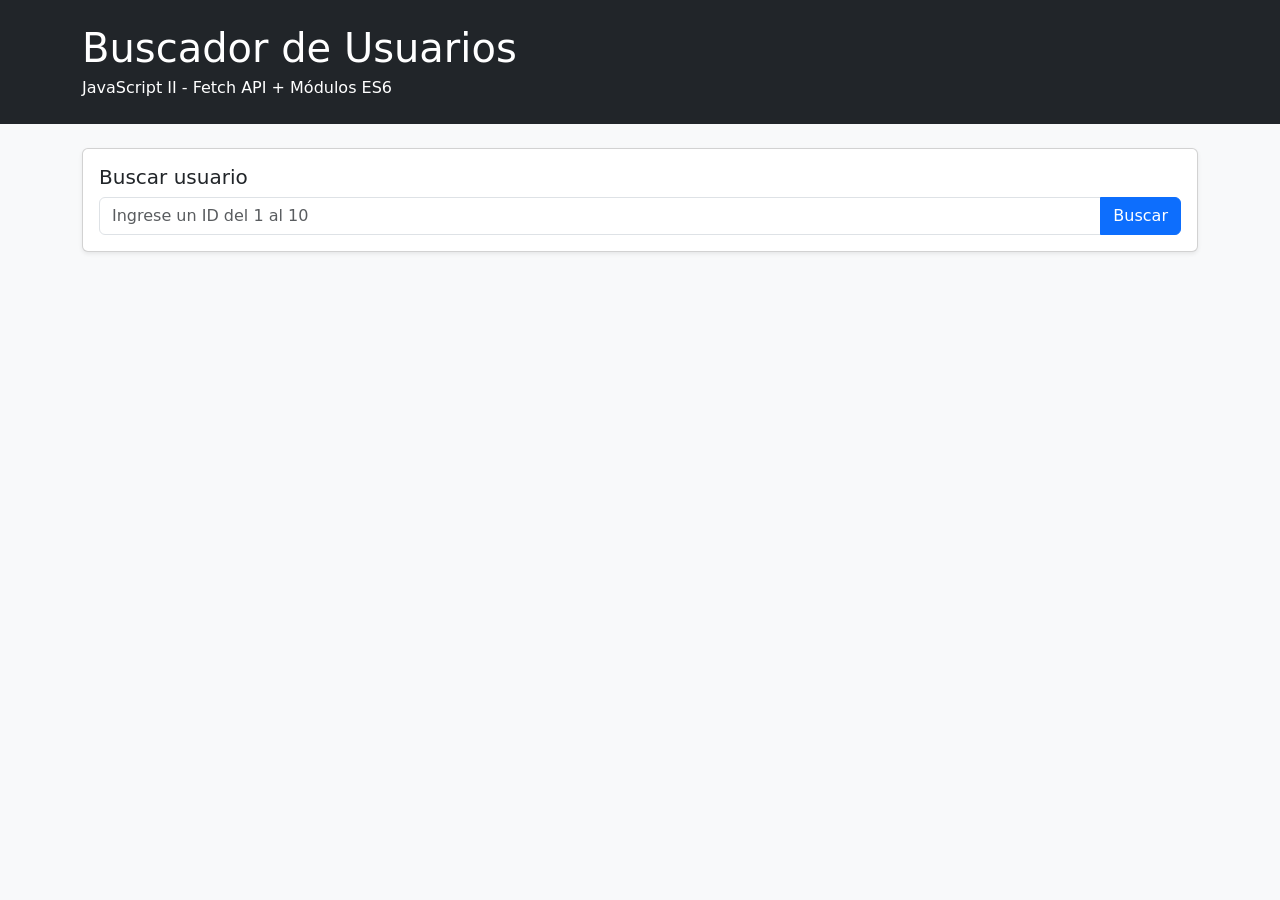
<file: clase-1609/index.html>
<!DOCTYPE html>
<html lang="es">

<head>

    <meta charset="UTF-8">

    <meta
        name="viewport"
        content="width=device-width, initial-scale=1.0"
    >

    <title>Buscador de Usuarios - JavaScript II</title>

    <!-- Bootstrap 5 -->
    <link
        href="https://cdn.jsdelivr.net/npm/bootstrap@5.3.0/dist/css/bootstrap.min.css" rel="stylesheet"
    >

</head>


<body class="bg-light">


    <!-- HEADER -->

    <header class="bg-dark text-white py-4 mb-4">

        <div class="container">

            <h1 class="mb-1">
                Buscador de Usuarios
            </h1>

            <p class="mb-0">
                JavaScript II - Fetch API + Módulos ES6
            </p>

        </div>

    </header>


    <!-- CONTENIDO PRINCIPAL -->

    <main class="container">


        <!-- FORMULARIO DE BÚSQUEDA -->

        <div class="card shadow-sm mb-4">

            <div class="card-body">

                <h5 class="card-title">
                    Buscar usuario
                </h5>

                <div class="input-group">

                    <input
                        type="number"
                        id="usuarioId"
                        class="form-control"
                        placeholder="Ingrese un ID del 1 al 10"
                        min="1"
                        max="10"
                    >

                    <button
                        id="btnBuscar"
                        class="btn btn-primary"
                    >
                        Buscar
                    </button>

                </div>

            </div>

        </div>


        <!-- SPINNER -->

        <div
            id="spinner"
            class="text-center my-5 d-none"
        >

            <div
                class="spinner-border text-primary"
                role="status"
            >

                <span class="visually-hidden">
                    Cargando...
                </span>

            </div>

            <p class="mt-2 text-muted">
                Consultando API...
            </p>

        </div>


        <!-- MENSAJES -->

        <div id="mensaje"></div>


        <!-- RESULTADO -->

        <div
            id="resultado"
            class="row"
        ></div>


    </main>


    <!-- JAVASCRIPT -->

    <script type="module" src="./js/main.js"></script>

</body>

</html>
</file>
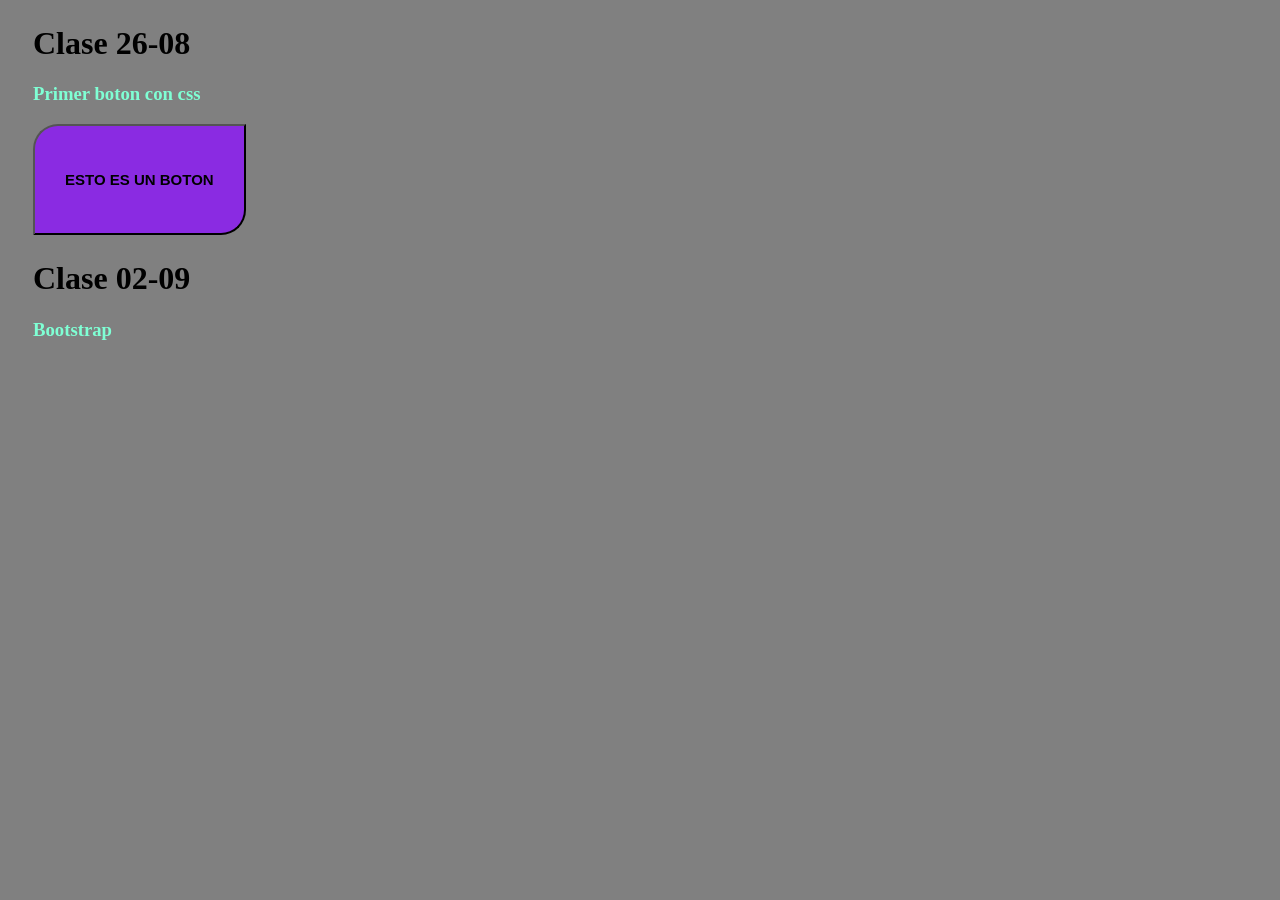
<file: clase-2608/html-css/index.html>
<!DOCTYPE html>
<html lang="en">
<head>
    <meta charset="UTF-8">
    <meta name="viewport" content="width=device-width, initial-scale=1.0">
    <title>Clase 26-08</title>
    <link rel="stylesheet" href="../html-css/css/styles.css">
</head>
<body>
    <h1>Clase 26-08</h1>
    <h3>Primer boton con css</h3>
    <button class="boton"><p class="texto-boton">ESTO ES UN BOTON</p></button>
    <h1>Clase 02-09</h1>
    <h3>Bootstrap</h3>
</body>
</html>
</file>
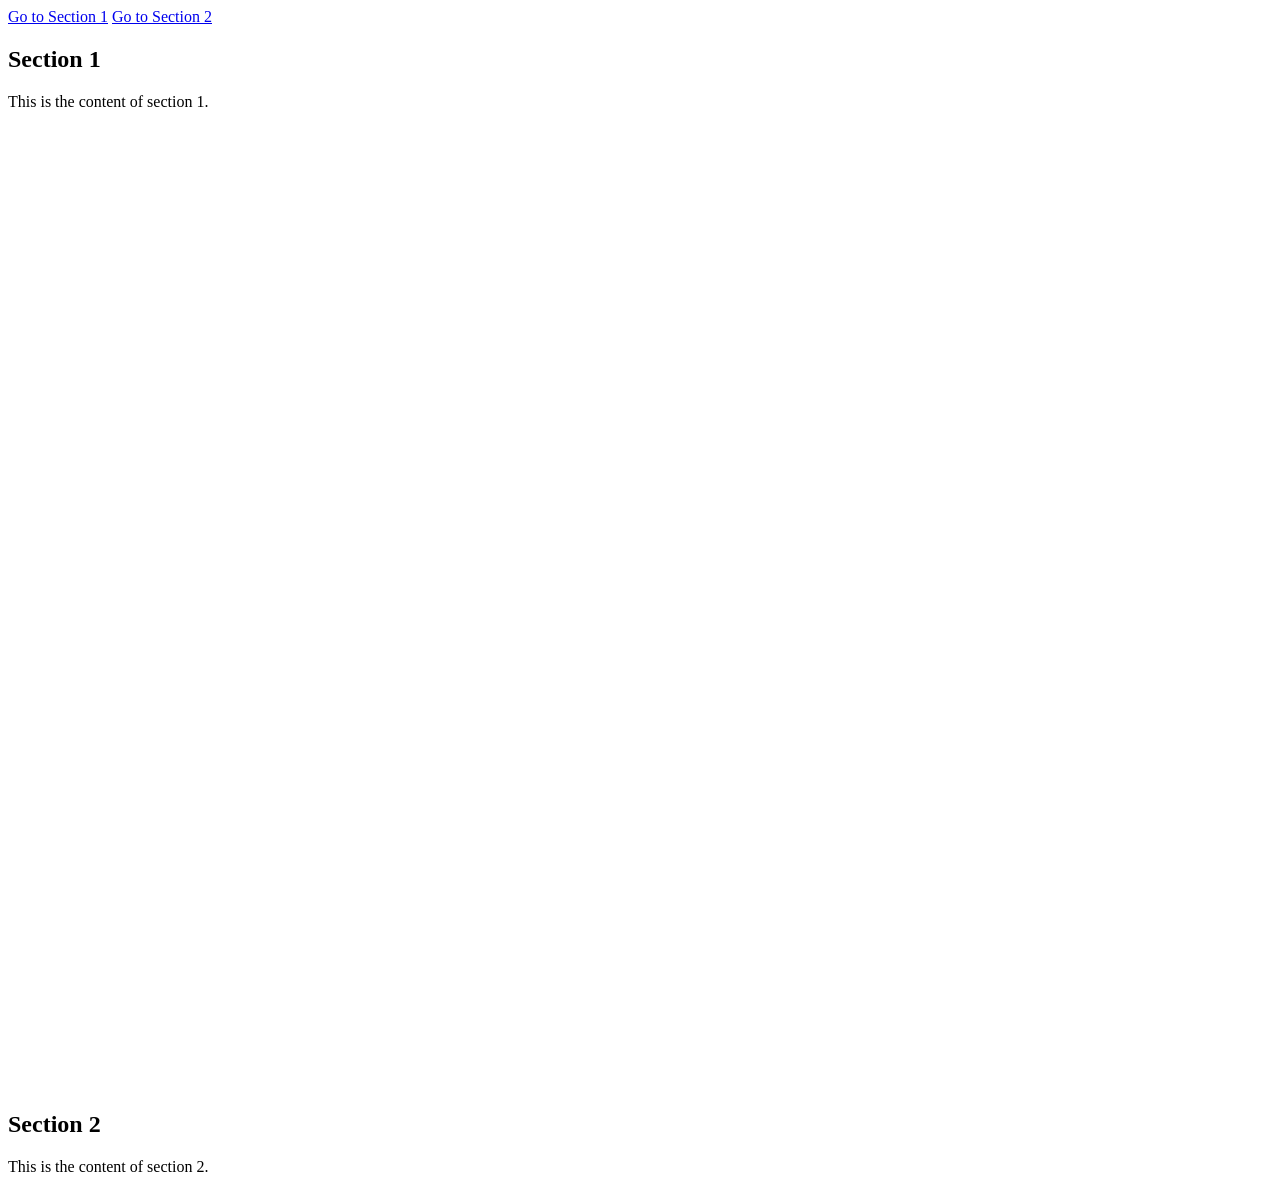
<file: clase-0209/anclas.html>
<!DOCTYPE html>
<html lang="en">
<head>
    <meta charset="UTF-8">
    <meta name="viewport" content="width=device-width, initial-scale=1.0">
    <title>Document</title>
</head>
<body>
    <a href="#section1">Go to Section 1</a>
    <a href="#section2">Go to Section 2</a>
    
    <div id="section1">
        <h2>Section 1</h2>
        <p>This is the content of section 1.</p>
    </div>

    <div id="section2" style="margin-top: 1000px;">
        <h2>Section 2</h2>
        <p>This is the content of section 2.</p>
    </div>
</body>
</html>
</file>
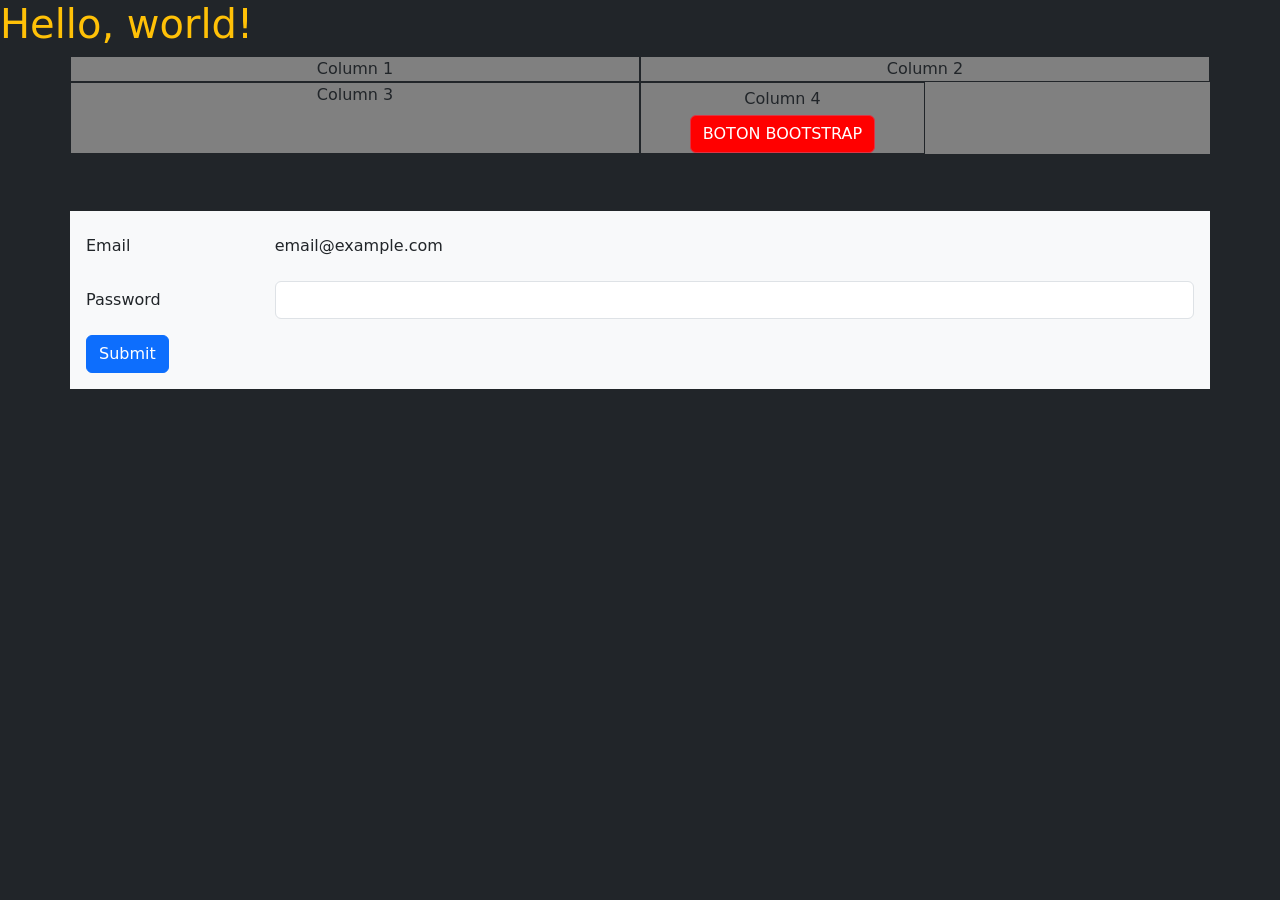
<file: clase-0209/html-bootstrap.html>
<!doctype html>
<html lang="en">
  <head>
    <meta charset="utf-8">
    <meta name="viewport" content="width=device-width, initial-scale=1">
    <title>Bootstrap demo</title>
    <link rel="stylesheet" href="css/styles.css">
    <link href="https://cdn.jsdelivr.net/npm/bootstrap@5.3.8/dist/css/bootstrap.min.css" rel="stylesheet" integrity="sha384-sRIl4kxILFvY47J16cr9ZwB07vP4J8+LH7qKQnuqkuIAvNWLzeN8tE5YBujZqJLB" crossorigin="anonymous">
  </head>
  <body class="bg-dark">
    <h1 class="text-warning">Hello, world!</h1>
    <div class="container text-center bg-cliente">
  <div class="row">
    <div class="col-3 col-sm-6 col-xs-12 border border-dark ">
      Column 1
    </div>
    <div class="col-3 col-sm-6 col-xs-12 border border-dark ">
      Column 2
    </div>
    <div class="col-3 col-sm-6 col-xs-12 border border-dark ">
      Column 3
    </div>
    <div class="col-md-3 col-sm-6 col-xs-12 border border-dark ">
      <p class="m-1">Column 4</p>
      <button type="button" class="btn btn-danger btn-cliente"> BOTON BOOTSTRAP</button>
    </div>
   <!--    <div class="col">
      Column 5
      <button type="button" class=" btn-cliente m-3 p-2"> BOTON cliente</button>
    </div> -->
  </div>
</div>
<br>
<hr>
<div class="container bg-light p-3">
    <div class="mb-3 row">
  <label for="staticEmail" class="col-sm-2 col-form-label">Email</label>
  <div class="col-sm-10">
    <input type="text" readonly class="form-control-plaintext" id="staticEmail" value="email@example.com">
  </div>
</div>
<div class="mb-3 row">
  <label for="inputPassword" class="col-sm-2 col-form-label">Password</label>
  <div class="col-sm-10">
    <input type="password" class="form-control" id="inputPassword">
  </div>
</div>
<button type="submit" class="btn btn-primary">Submit</button>
</div>
    <script src="https://cdn.jsdelivr.net/npm/bootstrap@5.3.8/dist/js/bootstrap.bundle.min.js" integrity="sha384-FKyoEForCGlyvwx9Hj09JcYn3nv7wiPVlz7YYwJrWVcXK/BmnVDxM+D2scQbITxI" crossorigin="anonymous"></script>
    <script src="https://cdn.jsdelivr.net/npm/@popperjs/core@2.11.8/dist/umd/popper.min.js" integrity="sha384-I7E8VVD/ismYTF4hNIPjVp/Zjvgyol6VFvRkX/vR+Vc4jQkC+hVqc2pM8ODewa9r" crossorigin="anonymous"></script>
<script src="https://cdn.jsdelivr.net/npm/bootstrap@5.3.8/dist/js/bootstrap.min.js" integrity="sha384-G/EV+4j2dNv+tEPo3++6LCgdCROaejBqfUeNjuKAiuXbjrxilcCdDz6ZAVfHWe1Y" crossorigin="anonymous"></script>
  </body>
</html>
</file>
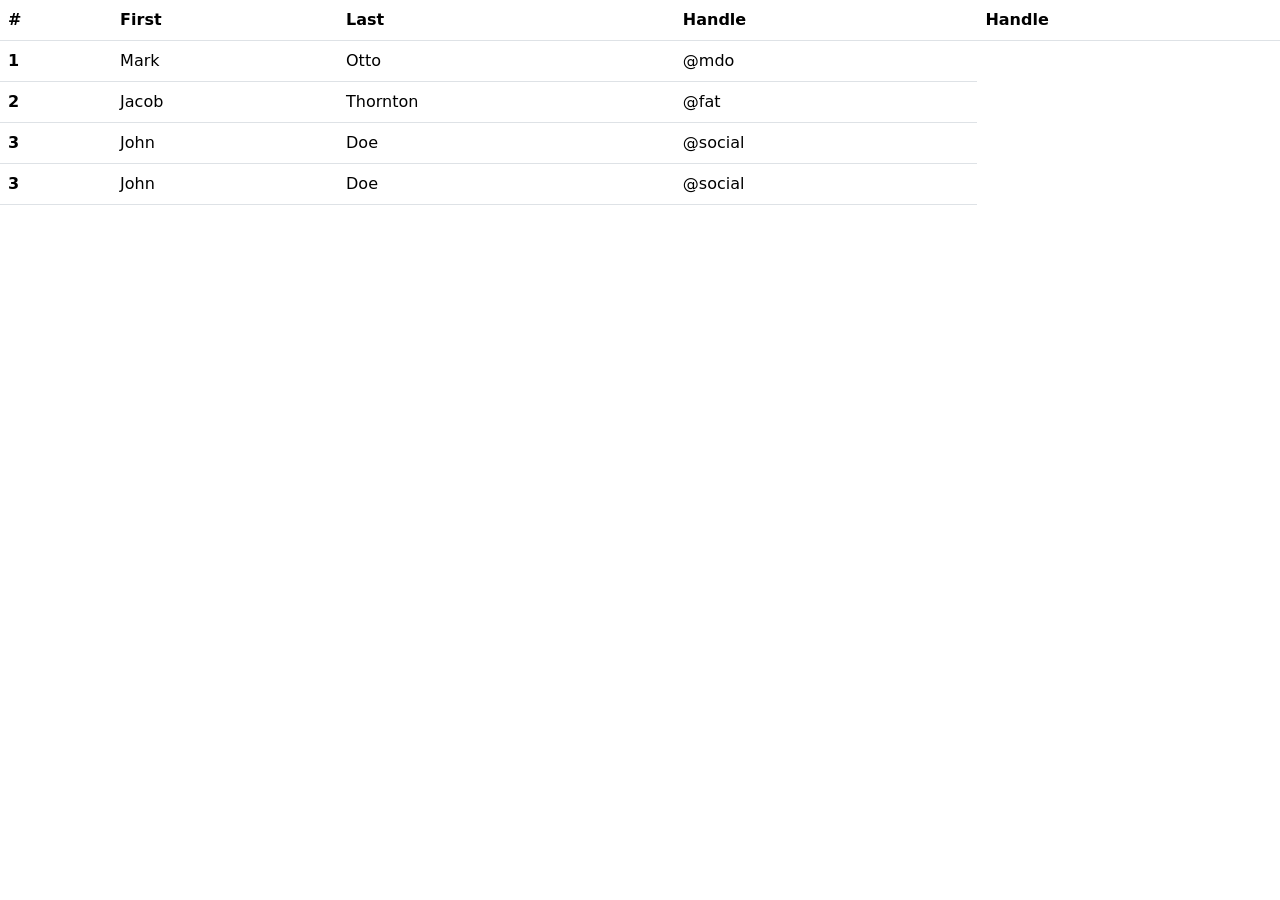
<file: clase-0909/tablas.html>
<!DOCTYPE html>
<html lang="en">
<head>
    <meta charset="UTF-8">
    <meta name="viewport" content="width=device-width, initial-scale=1.0">
     <link href="https://cdn.jsdelivr.net/npm/bootstrap@5.3.8/dist/css/bootstrap.min.css" rel="stylesheet" integrity="sha384-sRIl4kxILFvY47J16cr9ZwB07vP4J8+LH7qKQnuqkuIAvNWLzeN8tE5YBujZqJLB" crossorigin="anonymous">
  </head>
    <title>Document</title>
</head>
<body>
    <table class="table">
  <thead>
    <tr>
      <th scope="col">#</th>
      <th scope="col">First</th>
      <th scope="col">Last</th>
      <th scope="col">Handle</th>
       <th scope="col">Handle</th>
    </tr>
  </thead>
  <tbody>
    <tr>
      <th scope="row">1</th>
      <td>Mark</td>
      <td>Otto</td>
      <td>@mdo</td>
    </tr>
    <tr>
      <th scope="row">2</th>
      <td>Jacob</td>
      <td>Thornton</td>
      <td>@fat</td>
    </tr>
    <tr>
      <th scope="row">3</th>
      <td>John</td>
      <td>Doe</td>
      <td>@social</td>
    </tr>
    <tr>
      <th scope="row">3</th>
      <td>John</td>
      <td>Doe</td>
      <td>@social</td>
    </tr>
  </tbody>
</table>
</body>
</html>
</file>
<file: clase-2608/html-css/css/styles.css>
body{
    background-color: grey;
}
h1{
    color: black;
    margin-top: 25px;
    margin-left: 25px;
}

h3{
    color: aquamarine;
    margin-left: 25px;
}
.boton{
    background-color: blueviolet;
    color: black;
    margin-left: 25px;
    padding: 30px;
    border-top-left-radius: 25px;
    border-bottom-right-radius: 25px;
}
.boton:hover{
    background-color:orange;
    color: white;
    margin-left: 25px;
    padding: 30px;
    border-top-left-radius: 25px;
    border-bottom-right-radius: 25px;
}
.texto-boton{
    font-family: 'Trebuchet MS', 'Lucida Sans Unicode', 'Lucida Grande', 'Lucida Sans', Arial, sans-serif;
    font-size: 15px;
    font-weight: bold;
}
.texto-boton:hover{
    font-family: 'Trebuchet MS', 'Lucida Sans Unicode', 'Lucida Grande', 'Lucida Sans', Arial, sans-serif;
    font-size: 25px;
    font-weight: bold;
}
</file>
<file: clase-0209/css/styles.css>
.btn-danger {
    background-color: #ff0000 !important;
    border: 1px solid #000000;
    color: #ffffff;
}
.bg-cliente {
    background-color: grey;
}
</file>
